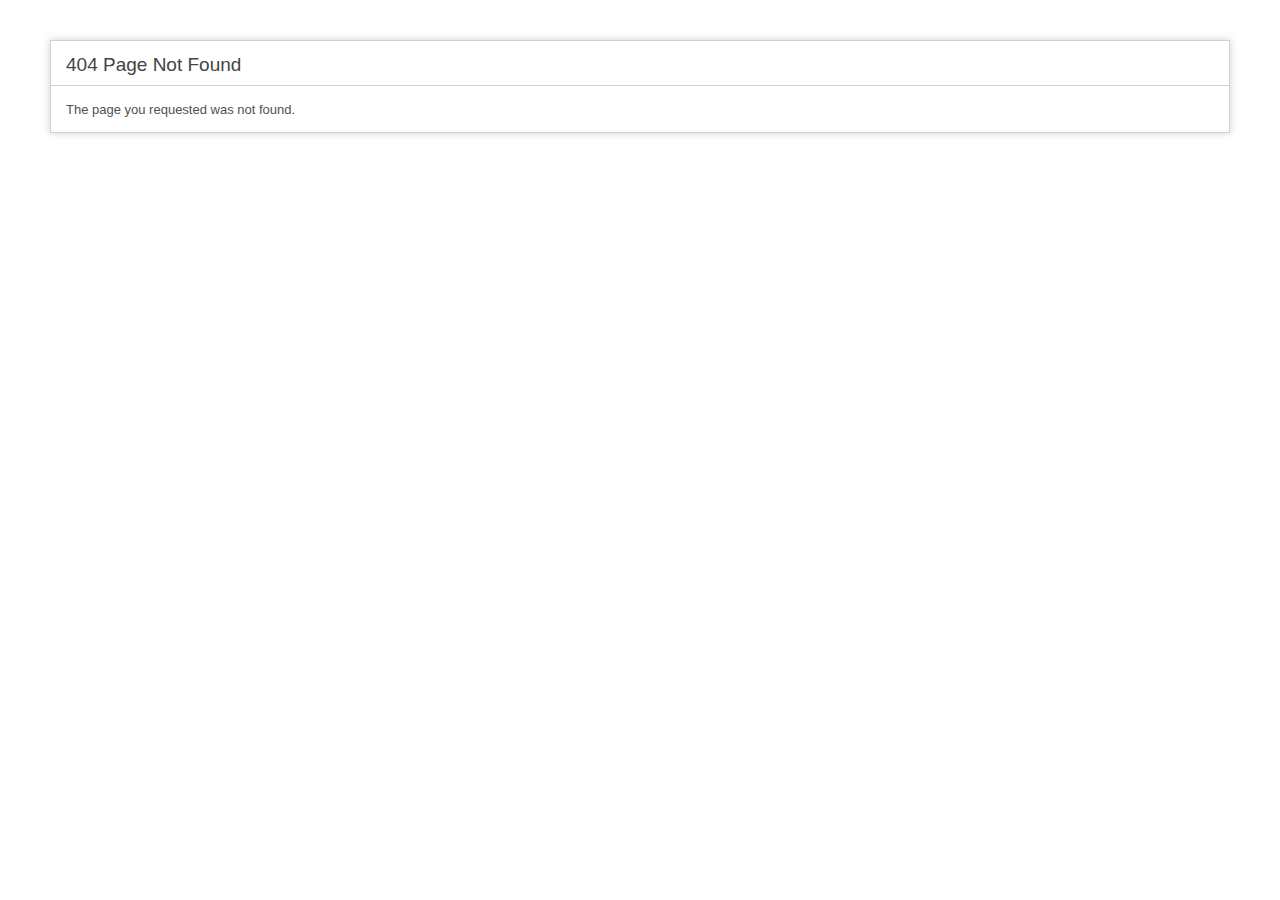
<file: PATH_TO_JPEG.html>
<!DOCTYPE html>
<html lang="en">
<head>
<meta charset="utf-8">
<title>404 Page Not Found</title>
<style type="text/css">

::selection { background-color: #E13300; color: white; }
::-moz-selection { background-color: #E13300; color: white; }

body {
	background-color: #fff;
	margin: 40px;
	font: 13px/20px normal Helvetica, Arial, sans-serif;
	color: #4F5155;
}

a {
	color: #003399;
	background-color: transparent;
	font-weight: normal;
}

h1 {
	color: #444;
	background-color: transparent;
	border-bottom: 1px solid #D0D0D0;
	font-size: 19px;
	font-weight: normal;
	margin: 0 0 14px 0;
	padding: 14px 15px 10px 15px;
}

code {
	font-family: Consolas, Monaco, Courier New, Courier, monospace;
	font-size: 12px;
	background-color: #f9f9f9;
	border: 1px solid #D0D0D0;
	color: #002166;
	display: block;
	margin: 14px 0 14px 0;
	padding: 12px 10px 12px 10px;
}

#container {
	margin: 10px;
	border: 1px solid #D0D0D0;
	box-shadow: 0 0 8px #D0D0D0;
}

p {
	margin: 12px 15px 12px 15px;
}
</style>
</head>
<body>
	<div id="container">
		<h1>404 Page Not Found</h1>
		<p>The page you requested was not found.</p>	</div>
</body>
</html>
</file>
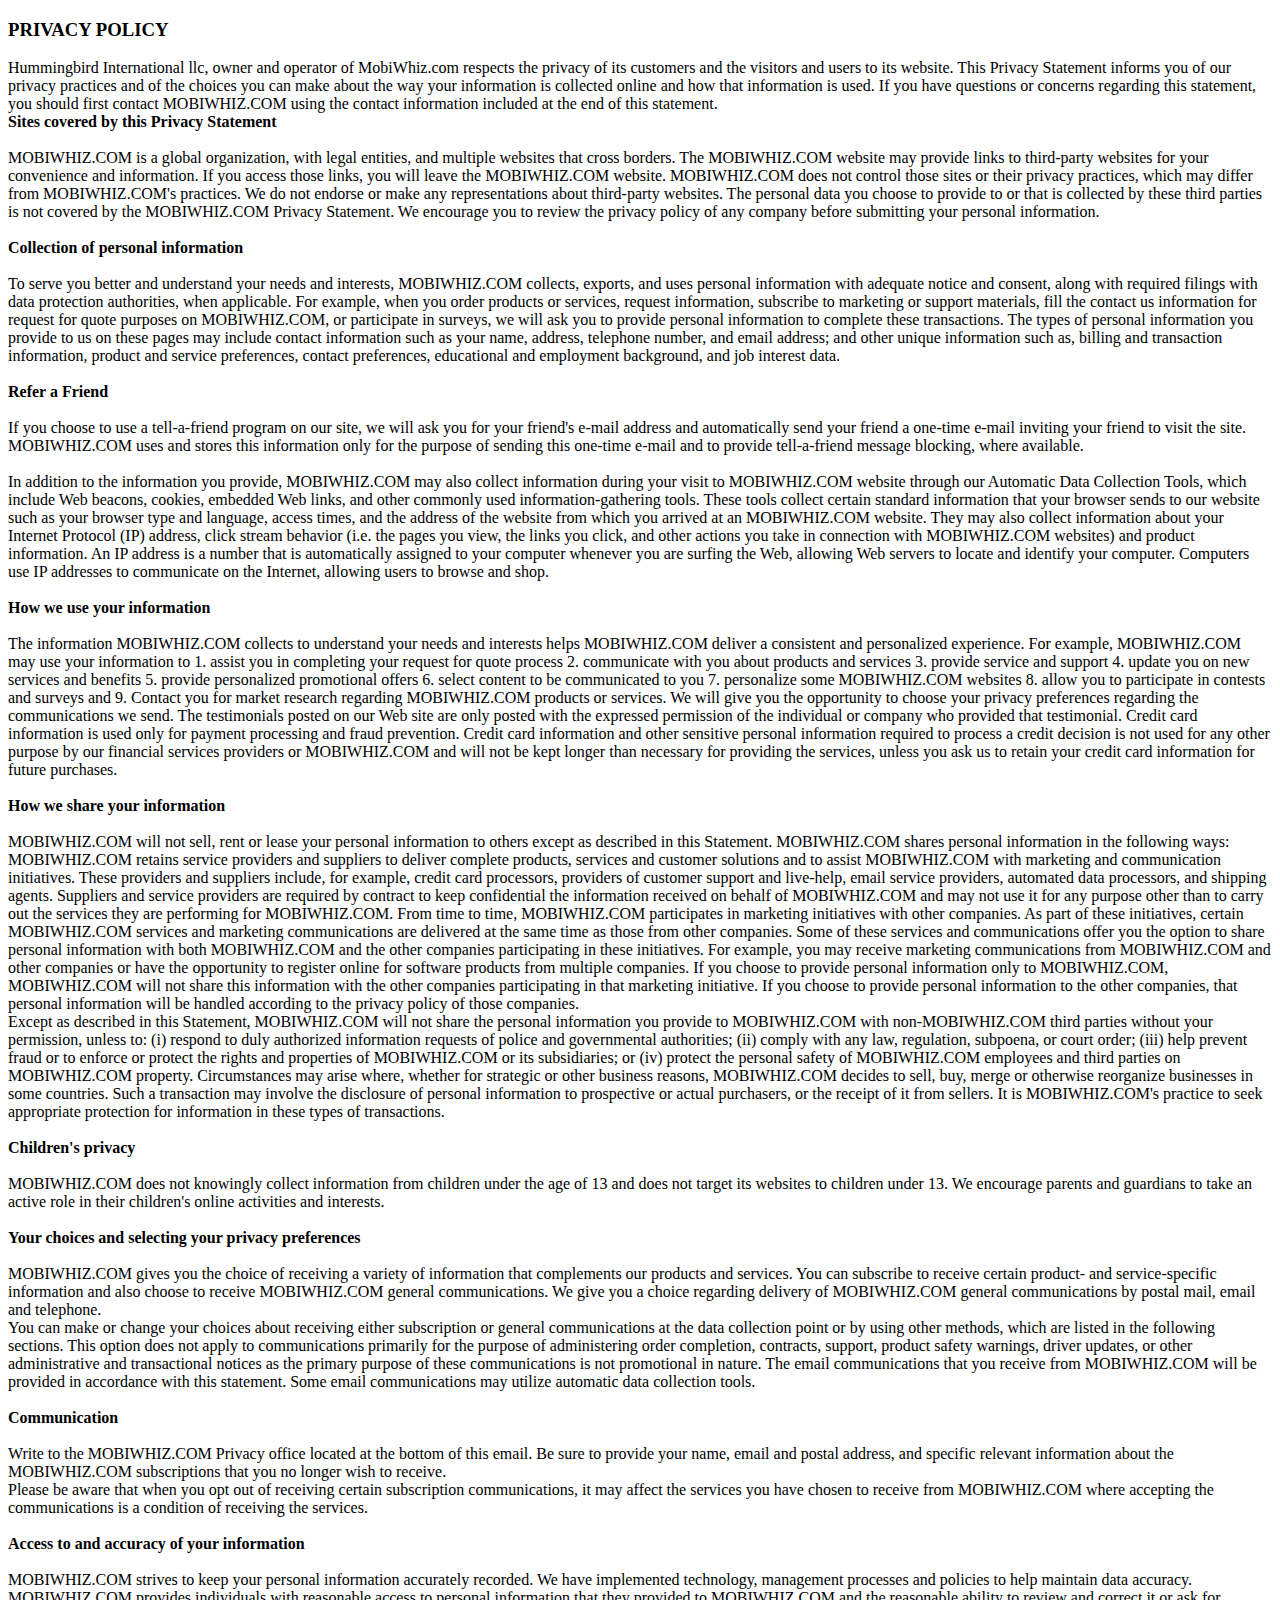
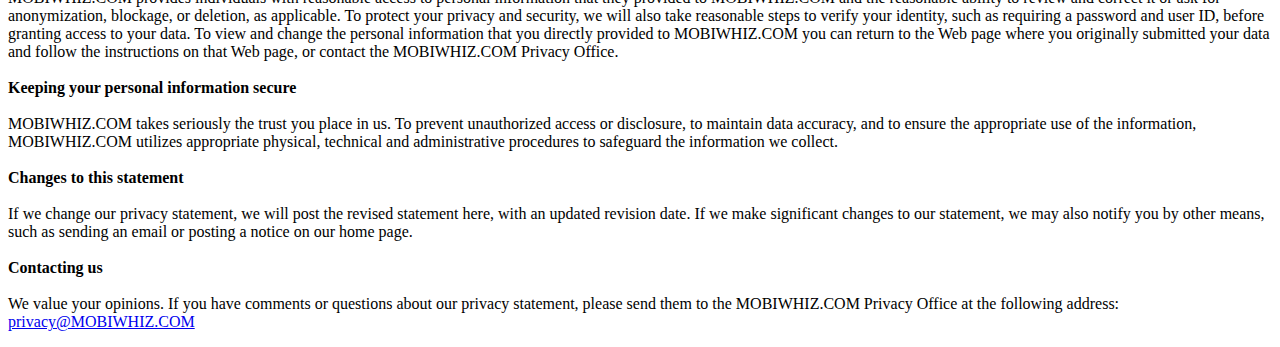
<file: privacypolicy.html>
<!DOCTYPE html PUBLIC "-//W3C//DTD XHTML 1.0 Transitional//EN" "https://www.w3.org/TR/xhtml1/DTD/xhtml1-transitional.dtd">
<html xmlns="https://www.w3.org/1999/xhtml">


<!-- Mirrored from www.mobiwhiz.com/privacypolicy by HTTrack Website Copier/3.x [XR&CO'2014], Sun, 09 Dec 2019 15:38:32 GMT -->
<!-- Added by HTTrack --><meta http-equiv="content-type" content="text/html;charset=UTF-8" /><!-- /Added by HTTrack -->
<head>
    <meta http-equiv="Content-Type" content="text/html; charset=utf-8" />
    <meta name="viewport" content="width=device-width, initial-scale=1, maximum-scale=1, user-scalable=no">
    <title>Terms and Conditions | MobiWhiz</title>
    <meta name="description" content="Terms and Conditions">
    <meta name="keywords" content="MobiWhiz Terms">
    <link rel="stylesheet" type="text/css" href="css/bootstrap.min.html">
    <link rel="stylesheet" type="text/css" href="css/stylesheet.html">
    <link href='https://fonts.googleapis.com/css?family=Lato' rel='stylesheet' type='text/css'>
</head>

<body>
    <h3>PRIVACY POLICY</h3>
    <p> Hummingbird International llc, owner and operator of MobiWhiz.com respects the privacy of its customers and the visitors and users to its website. This Privacy Statement informs you of our privacy practices and of the choices you can make about the way your information is collected online and how that information is used. If you have questions or concerns regarding this statement, you should first contact MOBIWHIZ.COM using the contact information included at the end of this statement.
        <br />
        <strong>Sites covered by this Privacy  Statement</strong>
        <br />
        <br /> MOBIWHIZ.COM is a global organization, with legal entities, and multiple websites that cross borders. The MOBIWHIZ.COM website may provide links to third-party websites for your convenience and information. If you access those links, you will leave the MOBIWHIZ.COM website. MOBIWHIZ.COM does not control those sites or their privacy practices, which may differ from MOBIWHIZ.COM's practices. We do not endorse or make any representations about third-party websites. The personal data you choose to provide to or that is collected by these third parties is not covered by the MOBIWHIZ.COM Privacy Statement. We encourage you to review the privacy policy of any company before submitting your personal information.
        <br />
        <br />
        <strong>Collection of personal information</strong>
        <br />
        <br /> To serve you better and understand your needs and interests, MOBIWHIZ.COM collects, exports, and uses personal information with adequate notice and consent, along with required filings with data protection authorities, when applicable. For example, when you order products or services, request information, subscribe to marketing or support materials, fill the contact us information for request for quote purposes on MOBIWHIZ.COM, or participate in surveys, we will ask you to provide personal information to complete these transactions. The types of personal information you provide to us on these pages may include contact information such as your name, address, telephone number, and email address; and other unique information such as, billing and transaction information, product and service preferences, contact preferences, educational and employment background, and job interest data.
        <br />
        <br />
        <strong>Refer a Friend</strong>
        <br />
        <br /> If you choose to use a tell-a-friend program on our site, we will ask you for your friend's e-mail address and automatically send your friend a one-time e-mail inviting your friend to visit the site. MOBIWHIZ.COM uses and stores this information only for the purpose of sending this one-time e-mail and to provide tell-a-friend message blocking, where available.
        <br />
        <br /> In addition to the information you provide, MOBIWHIZ.COM may also collect information during your visit to MOBIWHIZ.COM website through our Automatic Data Collection Tools, which include Web beacons, cookies, embedded Web links, and other commonly used information-gathering tools. These tools collect certain standard information that your browser sends to our website such as your browser type and language, access times, and the address of the website from which you arrived at an MOBIWHIZ.COM website. They may also collect information about your Internet Protocol (IP) address, click stream behavior (i.e. the pages you view, the links you click, and other actions you take in connection with MOBIWHIZ.COM websites) and product information. An IP address is a number that is automatically assigned to your computer whenever you are surfing the Web, allowing Web servers to locate and identify your computer. Computers use IP addresses to communicate on the Internet, allowing users to browse and shop.
        <br />
        <br />
        <strong>How we use your information</strong>
        <br />
        <br /> The information MOBIWHIZ.COM collects to understand your needs and interests helps MOBIWHIZ.COM deliver a consistent and personalized experience. For example, MOBIWHIZ.COM may use your information to 1. assist you in completing your request for quote process 2. communicate with you about products and services 3. provide service and support 4. update you on new services and benefits 5. provide personalized promotional offers 6. select content to be communicated to you 7. personalize some MOBIWHIZ.COM websites 8. allow you to participate in contests and surveys and 9. Contact you for market research regarding MOBIWHIZ.COM products or services. We will give you the opportunity to choose your privacy preferences regarding the communications we send. The testimonials posted on our Web site are only posted with the expressed permission of the individual or company who provided that testimonial. Credit card information is used only for payment processing and fraud prevention. Credit card information and other sensitive personal information required to process a credit decision is not used for any other purpose by our financial services providers or MOBIWHIZ.COM and will not be kept longer than necessary for providing the services, unless you ask us to retain your credit card information for future purchases.
        <br />
        <br />
        <strong>How we share your information</strong>
        <br />
        <br /> MOBIWHIZ.COM will not sell, rent or lease your personal information to others except as described in this Statement. MOBIWHIZ.COM shares personal information in the following ways: MOBIWHIZ.COM retains service providers and suppliers to deliver complete products, services and customer solutions and to assist MOBIWHIZ.COM with marketing and communication initiatives. These providers and suppliers include, for example, credit card processors, providers of customer support and live-help, email service providers, automated data processors, and shipping agents. Suppliers and service providers are required by contract to keep confidential the information received on behalf of MOBIWHIZ.COM and may not use it for any purpose other than to carry out the services they are performing for MOBIWHIZ.COM. From time to time, MOBIWHIZ.COM participates in marketing initiatives with other companies. As part of these initiatives, certain MOBIWHIZ.COM services and marketing communications are delivered at the same time as those from other companies. Some of these services and communications offer you the option to share personal information with both MOBIWHIZ.COM and the other companies participating in these initiatives. For example, you may receive marketing communications from MOBIWHIZ.COM and other companies or have the opportunity to register online for software products from multiple companies. If you choose to provide personal information only to MOBIWHIZ.COM, MOBIWHIZ.COM will not share this information with the other companies participating in that marketing initiative. If you choose to provide personal information to the other companies, that personal information will be handled according to the privacy policy of those companies.
        <br /> Except as described in this Statement, MOBIWHIZ.COM will not share the personal information you provide to MOBIWHIZ.COM with non-MOBIWHIZ.COM third parties without your permission, unless to: (i) respond to duly authorized information requests of police and governmental authorities; (ii) comply with any law, regulation, subpoena, or court order; (iii) help prevent fraud or to enforce or protect the rights and properties of MOBIWHIZ.COM or its subsidiaries; or (iv) protect the personal safety of MOBIWHIZ.COM employees and third parties on MOBIWHIZ.COM property. Circumstances may arise where, whether for strategic or other business reasons, MOBIWHIZ.COM decides to sell, buy, merge or otherwise reorganize businesses in some countries. Such a transaction may involve the disclosure of personal information to prospective or actual purchasers, or the receipt of it from sellers. It is MOBIWHIZ.COM's practice to seek appropriate protection for information in these types of transactions.
        <br />
        <br />
        <strong>Children's privacy</strong>
        <br />
        <br /> MOBIWHIZ.COM does not knowingly collect information from children under the age of 13 and does not target its websites to children under 13. We encourage parents and guardians to take an active role in their children's online activities and interests.
        <br />
        <br />
        <strong>Your choices and selecting your privacy preferences</strong>
        <br />
        <br /> MOBIWHIZ.COM gives you the choice of receiving a variety of information that complements our products and services. You can subscribe to receive certain product- and service-specific information and also choose to receive MOBIWHIZ.COM general communications. We give you a choice regarding delivery of MOBIWHIZ.COM general communications by postal mail, email and telephone.
        <br /> You can make or change your choices about receiving either subscription or general communications at the data collection point or by using other methods, which are listed in the following sections. This option does not apply to communications primarily for the purpose of administering order completion, contracts, support, product safety warnings, driver updates, or other administrative and transactional notices as the primary purpose of these communications is not promotional in nature. The email communications that you receive from MOBIWHIZ.COM will be provided in accordance with this statement. Some email communications may utilize automatic data collection tools.
        <br />
        <br />
        <strong>Communication</strong>
        <br />
        <br /> Write to the MOBIWHIZ.COM Privacy office located at the bottom of this email. Be sure to provide your name, email and postal address, and specific relevant information about the MOBIWHIZ.COM subscriptions that you no longer wish to receive.
        <br /> Please be aware that when you opt out of receiving certain subscription communications, it may affect the services you have chosen to receive from MOBIWHIZ.COM where accepting the communications is a condition of receiving the services.
        <br />
        <br />
        <strong>Access to and accuracy of your information</strong>
        <br />
        <br /> MOBIWHIZ.COM strives to keep your personal information accurately recorded. We have implemented technology, management processes and policies to help maintain data accuracy. MOBIWHIZ.COM provides individuals with reasonable access to personal information that they provided to MOBIWHIZ.COM and the reasonable ability to review and correct it or ask for anonymization, blockage, or deletion, as applicable. To protect your privacy and security, we will also take reasonable steps to verify your identity, such as requiring a password and user ID, before granting access to your data. To view and change the personal information that you directly provided to MOBIWHIZ.COM you can return to the Web page where you originally submitted your data and follow the instructions on that Web page, or contact the MOBIWHIZ.COM Privacy Office.
        <br />
        <br />
        <strong>Keeping your personal information secure</strong>
        <br />
        <br /> MOBIWHIZ.COM takes seriously the trust you place in us. To prevent unauthorized access or disclosure, to maintain data accuracy, and to ensure the appropriate use of the information, MOBIWHIZ.COM utilizes appropriate physical, technical and administrative procedures to safeguard the information we collect.
        <br />
        <br />
        <strong>Changes to this statement</strong>
        <br />
        <br /> If we change our privacy statement, we will post the revised statement here, with an updated revision date. If we make significant changes to our statement, we may also notify you by other means, such as sending an email or posting a notice on our home page.
        <br />
        <br />
        <strong>Contacting us</strong>
        <br />
        <br /> We value your opinions. If you have comments or questions about our privacy statement, please send them to the MOBIWHIZ.COM Privacy Office at the following address: <a href="mailto:privacy@designmantic.com">privacy@MOBIWHIZ.COM</a> </p>
</body>

</html>
</file>
